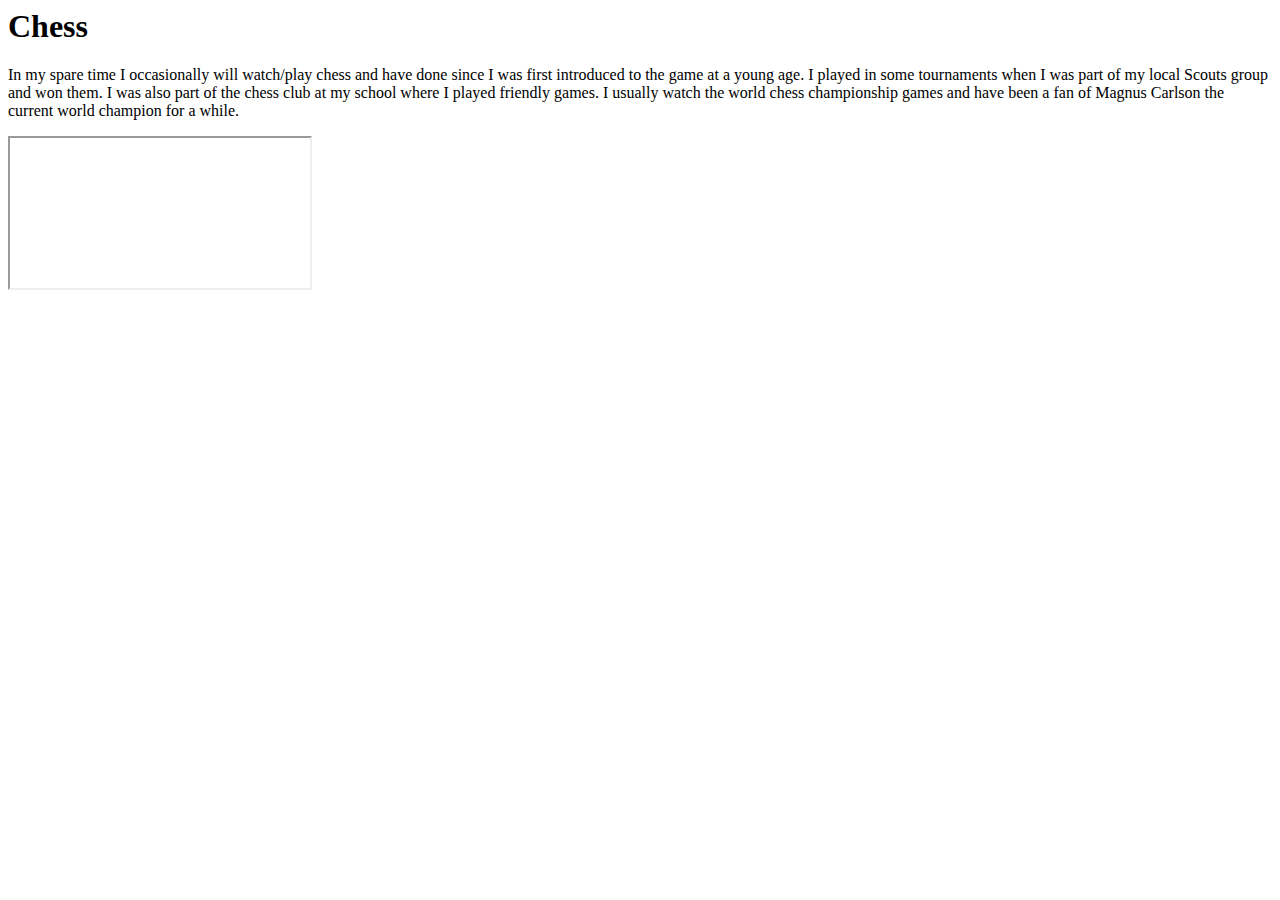
<file: front-end/large-cw-term1/chess.html>
<html>

<div><h1>Chess</h1></div>
	 <p>In my spare time I occasionally will watch/play chess and have done since I was first introduced to the game at a young age.
	 I played in some tournaments when I was part of my local Scouts group and won them. 
	 I was also part of the chess club at my school where I played friendly games.
	 I usually watch the world chess championship games and have been a fan of Magnus Carlson the current world champion for a while.</p>
	 <!-- 16:9 aspect ratio -->
	<div class="embed-responsive embed-responsive-16by9">
	  <iframe class="embed-responsive-item" src="https://www.youtube.com/embed/SM2fcenx7KU"></iframe>
	</div>
	
</html>
</file>
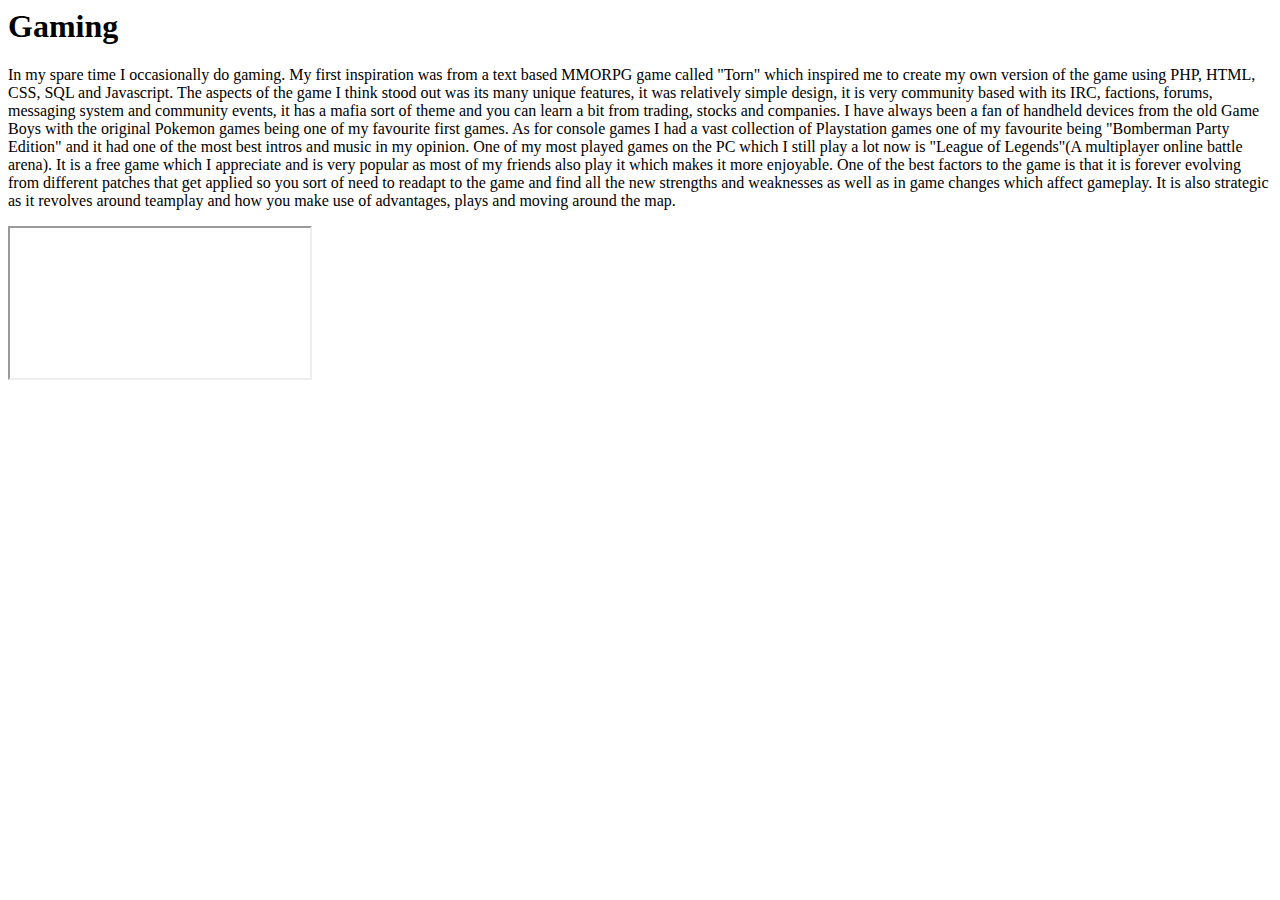
<file: front-end/large-cw-term1/gaming.html>
<html>

<div><h1>Gaming</h1></div>

<p>In my spare time I occasionally do gaming. 
My first inspiration was from a text based MMORPG game called "Torn" which inspired me to create my own version of the game using PHP, HTML, CSS, SQL and Javascript.
The aspects of the game I think stood out was its many unique features, it was relatively simple design, it is very community based with its IRC, factions, forums, 
messaging system and community events, it has a mafia sort of theme and you can learn a bit from trading, stocks and companies.
I have always been a fan of handheld devices from the old Game Boys with the original Pokemon games being one of my favourite first games.
As for console games I had a vast collection of Playstation games one of my favourite being "Bomberman Party Edition" and it had one of the most best intros and music in my opinion.
One of my most played games on the PC which I still play a lot now is "League of Legends"(A multiplayer online battle arena). 
It is a free game which I appreciate and is very popular as most of my friends also play it which makes it more enjoyable. 
One of the best factors to the game is that it is forever evolving from different patches that get applied so you sort of need to readapt to the game and find all the
new strengths and weaknesses as well as in game changes which affect gameplay. 
It is also strategic as it revolves around teamplay and how you make use of advantages, plays and moving around the map.</p>

	<div class="embed-responsive embed-responsive-16by9">
	  <iframe class="embed-responsive-item" src="https://www.youtube.com/embed/iNsf4hING4c"></iframe>
	</div>


</html>
</file>
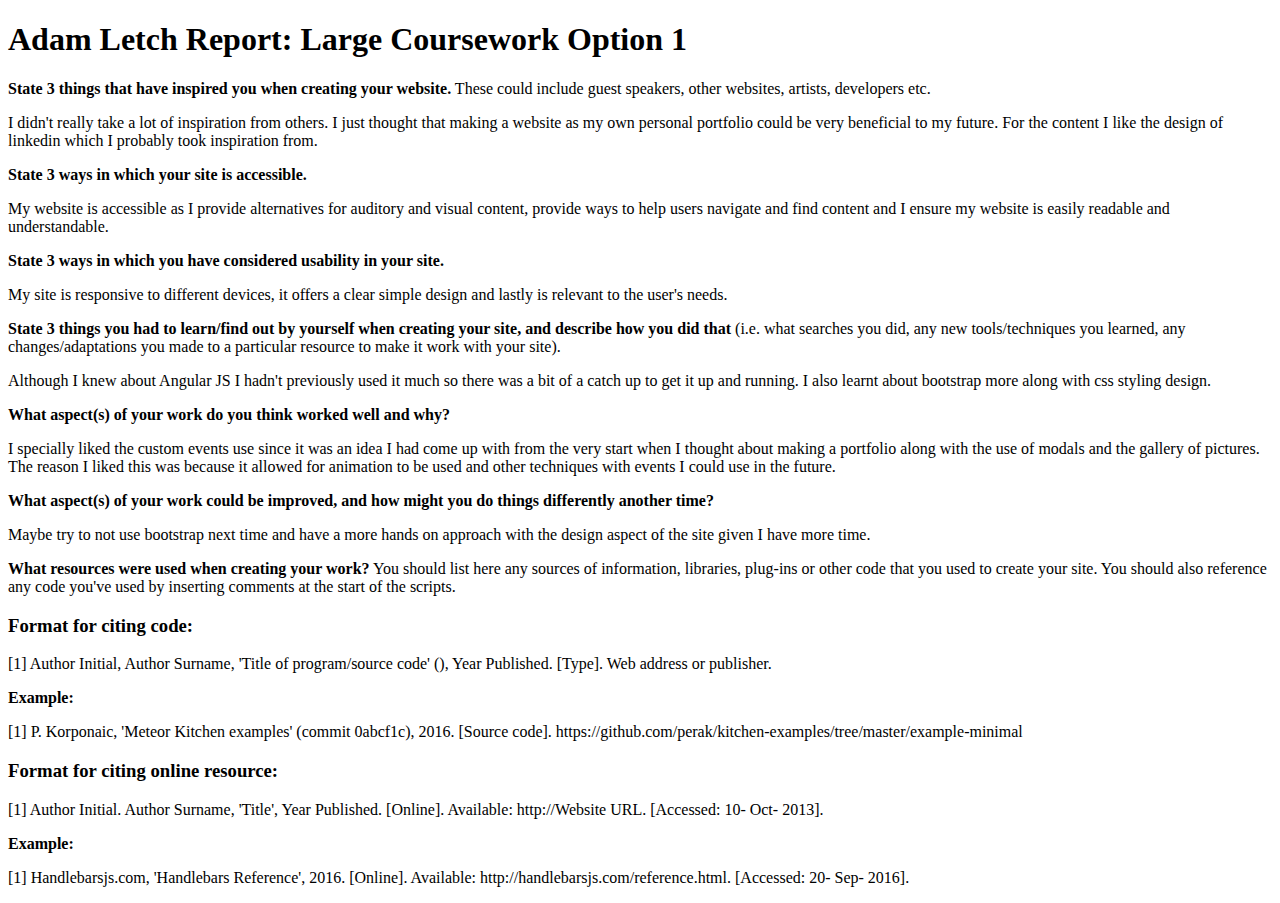
<file: front-end/large-cw-term1/report.html>
<!DOCTYPE html>
<html>
<head>
<meta charset="utf-8"/>
<title>Report: aletc002</title>
</head>
<body>
<h1>Adam Letch Report: Large Coursework Option 1</h1>

<p><strong>State 3 things that have inspired you when creating your website.</strong> These could include guest speakers, other websites, artists, developers etc.</p>

<p>I didn't really take a lot of inspiration from others. I just thought that making a website as my own personal portfolio could be very beneficial to my future. For the content I like the design of linkedin which I probably took inspiration from.</p>

<p><strong>State 3 ways in which your site is accessible.</strong></p>

<p>My website is accessible as I provide alternatives for auditory and visual content, provide ways to help users navigate and find content and I ensure my website is easily readable and understandable. </p>

<p><strong>State 3 ways in which you have considered usability in your site.</strong></p>

<p>My site is responsive to different devices, it offers a clear simple design and lastly is relevant to the user's needs.</p>

<p><strong>State 3 things you had to learn/find out by yourself when creating your site, and describe how you did that</strong> (i.e. what searches you did, any new tools/techniques you learned, any changes/adaptations you made to a particular resource to make it work with your site).</p>

<p>Although I knew about Angular JS I hadn't previously used it much so there was a bit of a catch up to get it up and running. I also learnt about bootstrap more along with css styling design.</p>

<p><strong>What aspect(s) of your work do you think worked well and why?</strong></p>

<p>I specially liked the custom events use since it was an idea I had come up with from the very start when I thought about making a portfolio along with the use of modals and the gallery of pictures. The reason I liked this was because it allowed for animation to be used and other techniques with events I could use in the future.</p>

<p><strong>What aspect(s) of your work could be improved, and how might you do things differently another time?</strong></p>

<p>Maybe try to not use bootstrap next time and have a more hands on approach with the design aspect of the site given I have more time.</p>

<p><strong>What resources were used when creating your work?</strong> You should list here any sources of information, libraries, plug-ins or other code that you used to create your site. You should also reference any code you've used by inserting comments at the start of the scripts.</p>

<!-- BEGIN content to be replaced with YOUR REFERENCES -->
<h3>Format for citing code:</h3>

<p>[1] Author Initial, Author Surname, 'Title of program/source code' (), Year Published. [Type]. Web address or publisher.</p>

<p><strong>Example:</strong></p>

<p>[1] P. Korponaic, 'Meteor Kitchen examples' (commit 0abcf1c), 2016. [Source code]. https://github.com/perak/kitchen-examples/tree/master/example-minimal</p>

<h3>Format for citing online resource:</h3>

<p>[1] Author Initial. Author Surname, 'Title', Year Published. [Online]. Available: http://Website URL. [Accessed: 10- Oct- 2013].</p>

<p><strong>Example:</strong></p>

<p>[1] Handlebarsjs.com, 'Handlebars Reference', 2016. [Online]. Available: http://handlebarsjs.com/reference.html. [Accessed: 20- Sep- 2016].</p>
<!-- END content to be replaced -->

</body>
</html>
</file>
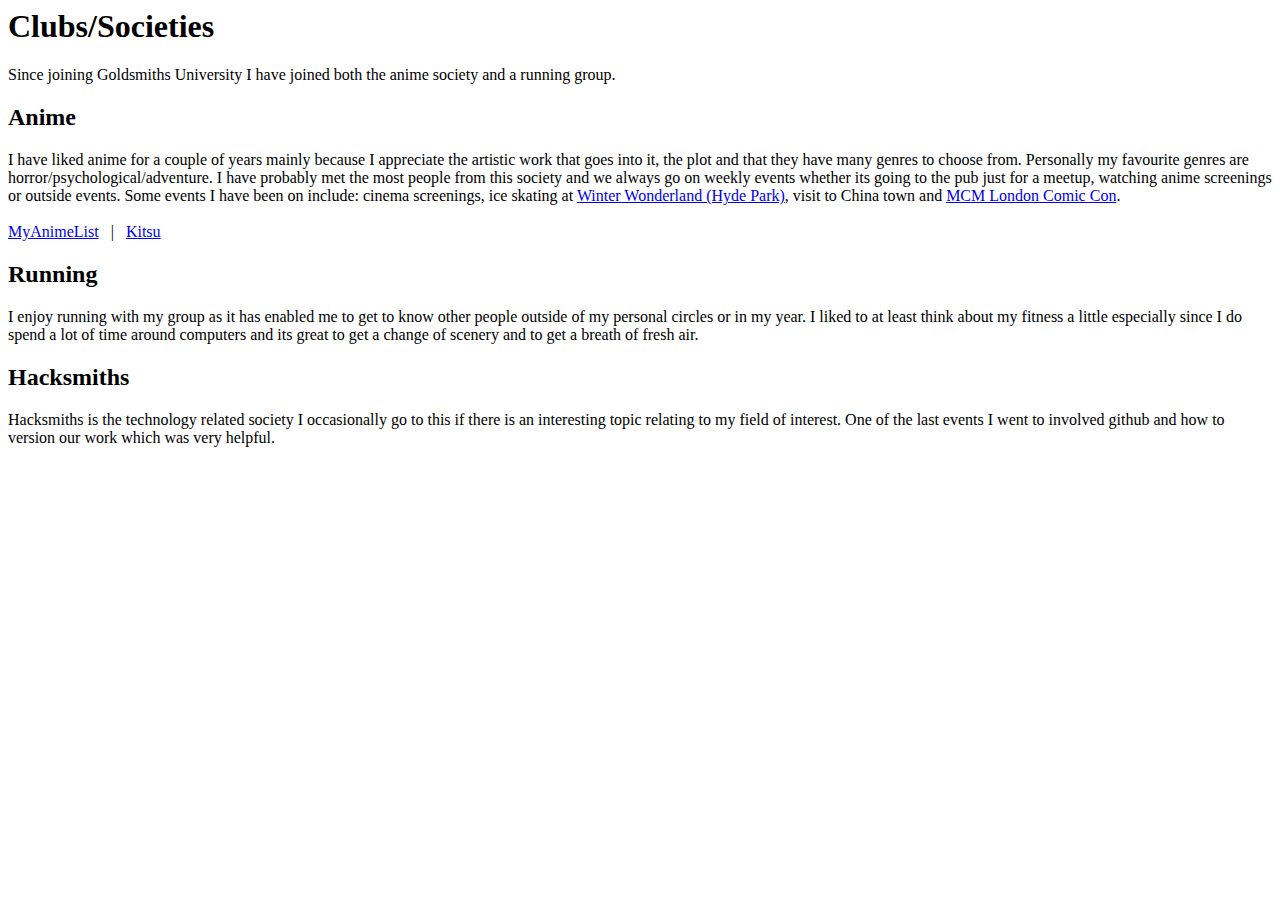
<file: front-end/large-cw-term1/societies.html>
<html>

<div><h1>Clubs/Societies</h1></div>

<p>
	Since joining Goldsmiths University I have joined both the anime society and a running group.
	
	<h2>
	Anime 	
		<a href="https://www.facebook.com/groups/goldsmithsanimesociety/" target="_blank"><span class="fa fa-facebook" aria-hidden="true"></span></a>	
		<a href="https://www.goldsmithssu.org/activities/societies/oursocieties/GAS/" target="_blank"><span class="fa fa-globe"></span></a>
	</h2>
	
	
	I have liked anime for a couple of years mainly because I appreciate the artistic work that goes into it, the plot and that they have many genres to choose from. 
	Personally my favourite genres are horror/psychological/adventure.
	I have probably met the most people from this society and we always go on weekly events whether its going to the pub just for a meetup, watching anime screenings or outside events.
	Some events I have been on include: cinema screenings, ice skating at <a href="http://hydeparkwinterwonderland.com/" target="_blank">Winter Wonderland (Hyde Park)</a>,
	visit to China town and <a href="http://www.mcmcomiccon.com/london/" target="_blank">MCM London Comic Con</a>.
	
	<br/><br/><a href="https://myanimelist.net/profile/izzypod5" target="_blank">MyAnimeList</a>  &nbsp; | &nbsp;	<a href="https://kitsu.io/users/izzypod5" target="_blank">Kitsu</a>
	
	<h2>Running
			<a href="https://www.facebook.com/groups/166827833763898/" target="_blank"><span class="fa fa-facebook" aria-hidden="true"></span></a>	
	</h2>
	I enjoy running with my group as it has enabled me to get to know other people outside of my personal circles or in my year. 
	I liked to at least think about my fitness a little especially since I do spend a lot of time around computers and its great to get a change of scenery and to get a breath of fresh air.

	<h2>Hacksmiths
				<a href="https://www.facebook.com/hacksmiths/?fref=ts" target="_blank"><span class="fa fa-facebook" aria-hidden="true"></span></a>
	</h2>
	Hacksmiths is the technology related society I occasionally go to this if there is an interesting topic relating to my field of interest. One of the last events I went to involved github
	and how to version our work which was very helpful.
</html>
</file>
